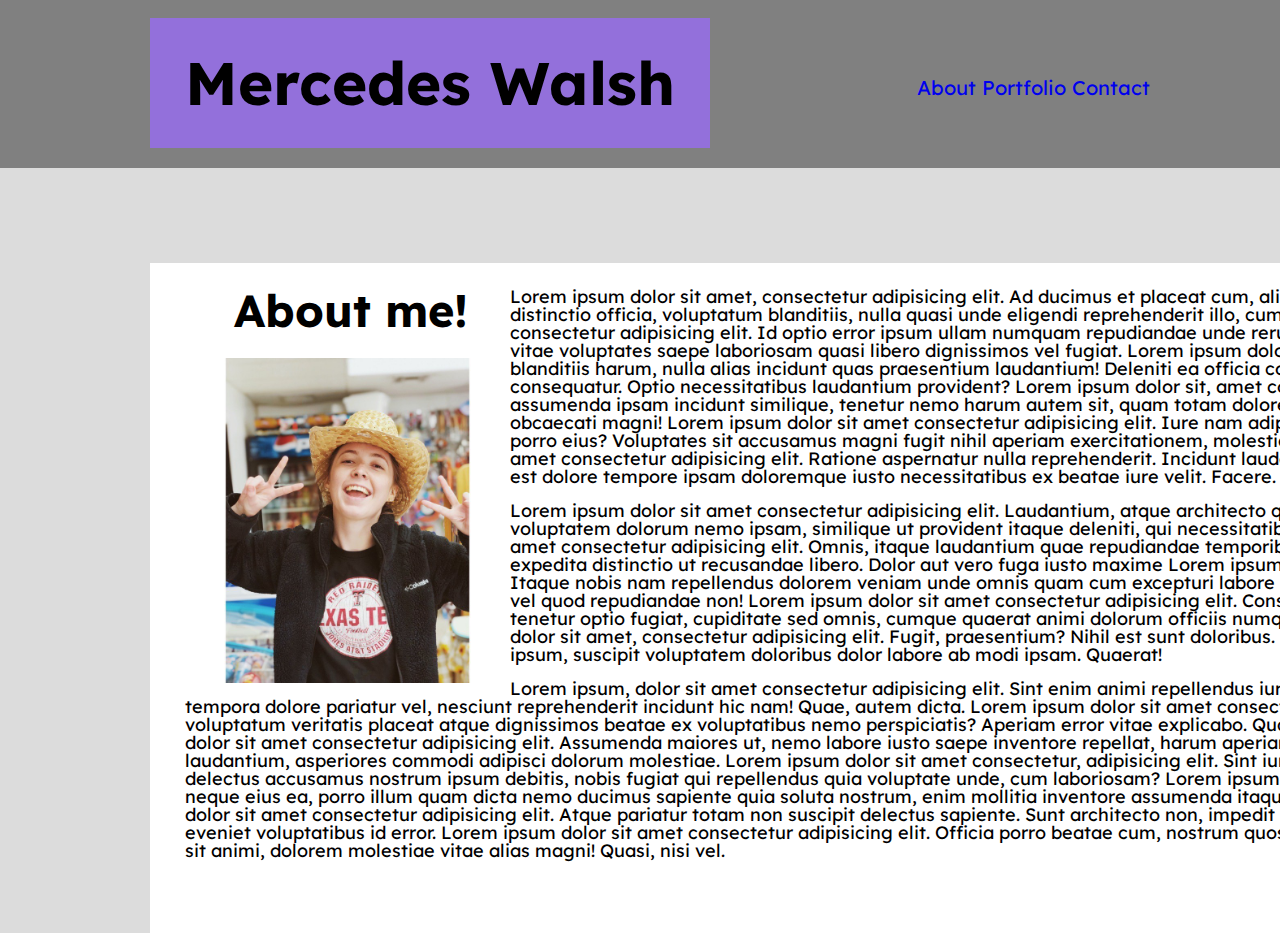
<file: index.html>
<!DOCTYPE html>
<html lang="en">
<head>
    <meta charset="UTF-8">
    <meta name="viewport" content="width=device-width, initial-scale=1.0">
    <title>MSW</title>
    <link rel="stylesheet" href="assets/css/reset.css">
    <link rel="stylesheet" href="./assets/css/indexStyle.css">
    <link href="https://fonts.googleapis.com/css?family=Lexend+Deca&display=swap" rel="stylesheet">
</head>
<body>
    <div class="header">
        <div id="mynameBox">
            <h1>Mercedes Walsh</h1>
        </div>
        <div id="links">
            <a class="headerLinks" href="index.html">  About  </a>
            <a class="headerLinks" href="portfolio.html">  Portfolio  </a>
            <a class="headerLinks" href="contact.html">  Contact  </a>
        </div>
    </div>  

    <div id="aboutmeBox">
        <div id="titleandPhoto">
            <h1 id="aboutTitle">About me!</h1>

            <img src="assets/images/pic.jpg">
        </div>
        
        <p>Lorem ipsum dolor sit amet, consectetur adipisicing elit. Ad ducimus et placeat cum, aliquam nemo? Voluptate excepturi perferendis distinctio officia, voluptatum blanditiis, nulla quasi unde eligendi reprehenderit illo, cum repellendus. Lorem ipsum dolor, sit amet consectetur adipisicing elit. Id optio error ipsum ullam numquam repudiandae unde rerum consequatur. Accusantium ad, distinctio vitae voluptates saepe laboriosam quasi libero dignissimos vel fugiat. Lorem ipsum dolor sit amet consectetur adipisicing elit. Quasi blanditiis harum, nulla alias incidunt quas praesentium laudantium! Deleniti ea officia commodi dolorum laborum unde saepe consequatur. Optio necessitatibus laudantium provident? Lorem ipsum dolor sit, amet consectetur adipisicing elit. Ad enim assumenda ipsam incidunt similique, tenetur nemo harum autem sit, quam totam dolore deleniti aliquid quia maiores eos delectus obcaecati magni! Lorem ipsum dolor sit amet consectetur adipisicing elit. Iure nam adipisci, consectetur sequi dolorem minima iste porro eius? Voluptates sit accusamus magni fugit nihil aperiam exercitationem, molestiae itaque ab corporis? Lorem ipsum dolor sit amet consectetur adipisicing elit. Ratione aspernatur nulla reprehenderit. Incidunt laudantium repudiandae, fuga dolores architecto, est dolore tempore ipsam doloremque iusto necessitatibus ex beatae iure velit. Facere.</p>
        <br>
        <p>Lorem ipsum dolor sit amet consectetur adipisicing elit. Laudantium, atque architecto quibusdam sint illum maxime commodi quo voluptatem dolorum nemo ipsam, similique ut provident itaque deleniti, qui necessitatibus ad recusandae?Lorem ipsum dolor sit amet consectetur adipisicing elit. Omnis, itaque laudantium quae repudiandae temporibus aliquam ullam reiciendis, molestias expedita distinctio ut recusandae libero. Dolor aut vero fuga iusto maxime Lorem ipsum dolor sit amet consectetur adipisicing elit. Itaque nobis nam repellendus dolorem veniam unde omnis quam cum excepturi labore ea, incidunt suscipit. Corrupti illum aspernatur vel quod repudiandae non! Lorem ipsum dolor sit amet consectetur adipisicing elit. Consectetur voluptate at sit quisquam, iste earum tenetur optio fugiat, cupiditate sed omnis, cumque quaerat animi dolorum officiis numquam! Itaque, quod voluptatum? Lorem ipsum dolor sit amet, consectetur adipisicing elit. Fugit, praesentium? Nihil est sunt doloribus. Earum itaque facere repellat illo corrupti ipsum, suscipit voluptatem doloribus dolor labore ab modi ipsam. Quaerat!</p>
        <br>
        <p>Lorem ipsum, dolor sit amet consectetur adipisicing elit. Sint enim animi repellendus iure, consequatur officia id, laborum quos tempora dolore pariatur vel, nesciunt reprehenderit incidunt hic nam! Quae, autem dicta. Lorem ipsum dolor sit amet consectetur adipisicing elit. Cupiditate, odit quod voluptatum veritatis placeat atque dignissimos beatae ex voluptatibus nemo perspiciatis? Aperiam error vitae explicabo. Quas sint debitis expedita nemo. Lorem, ipsum dolor sit amet consectetur adipisicing elit. Assumenda maiores ut, nemo labore iusto saepe inventore repellat, harum aperiam laborum ab maxime dignissimos alias laudantium, asperiores commodi adipisci dolorum molestiae. Lorem ipsum dolor sit amet consectetur, adipisicing elit. Sint iure blanditiis fugit rem facere harum neque delectus accusamus nostrum ipsum debitis, nobis fugiat qui repellendus quia voluptate unde, cum laboriosam? Lorem ipsum dolor sit amet consectetur, adipisicing elit. A neque eius ea, porro illum quam dicta nemo ducimus sapiente quia soluta nostrum, enim mollitia inventore assumenda itaque minima. Maiores, earum? Lorem ipsum, dolor sit amet consectetur adipisicing elit. Atque pariatur totam non suscipit delectus sapiente. Sunt architecto non, impedit ullam asperiores, aut esse, maxime culpa eius eveniet voluptatibus id error. Lorem ipsum dolor sit amet consectetur adipisicing elit. Officia porro beatae cum, nostrum quos quam dolore hic voluptatem! Odio explicabo sit animi, dolorem molestiae vitae alias magni! Quasi, nisi vel.</p>
    </div> 

</body>
</html>
</file>
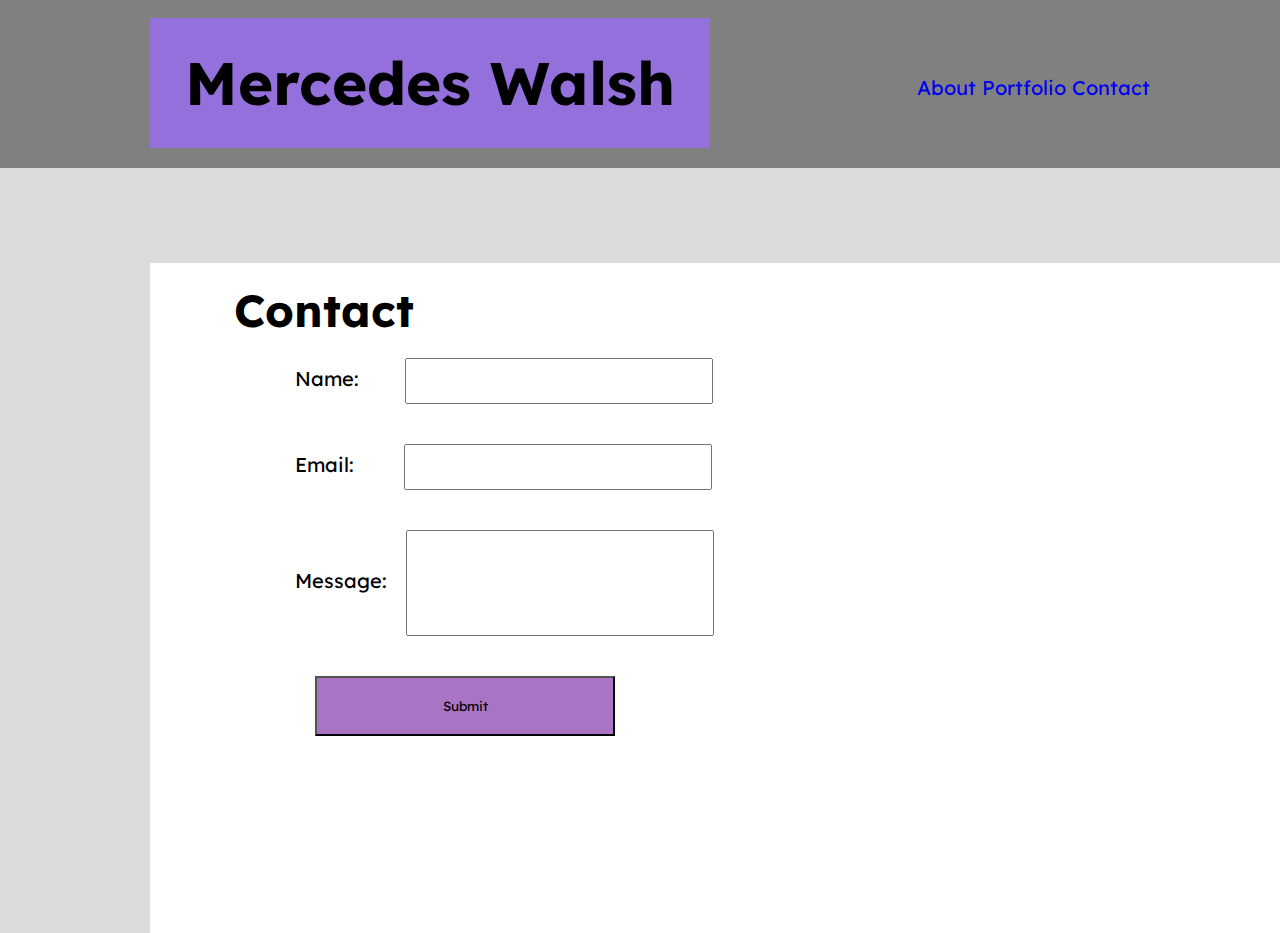
<file: contact.html>
<!DOCTYPE html>
<html lang="en">
<head>
    <meta charset="UTF-8">
    <meta name="viewport" content="width=device-width, initial-scale=1.0">
    <title>MSW Contact</title>
    <link rel="stylesheet" href="assets/css/reset.css">
    <link rel="stylesheet" href="./assets/css/contactStyle.css">
    <link href="https://fonts.googleapis.com/css?family=Lexend+Deca&display=swap" rel="stylesheet">
</head>
<body>
    <div class="header">
        <div id="mynameBox">
            <h1>Mercedes Walsh</h1>
        </div>
        <div id="links">
            <a class="headerLinks" href="index.html">  About  </a>
            <a class="headerLinks" href="portfolio.html">  Portfolio  </a>
            <a class="headerLinks" href="contact.html">  Contact  </a>
        </div>
    </div>  
    </div>  


    <div id="contactBox">
        <div id="contact">
            <h1 id="contactTitle">Contact</h1>
        </div>
        <div id="formBox">
            <form>
                Name: <input id="namefillBox" type="text" name="name"> 
                <br><br><br>

                Email: <input id="emailfillBox" type="email" name="email"> 
                <br><br><br>

                Message: <input id="messagefillBox" type="text" name="message"> 
                <br><br><br>

                <input id="submitButton" type="submit" value="Submit">
            </form>
        </div>
    </div>
</file>
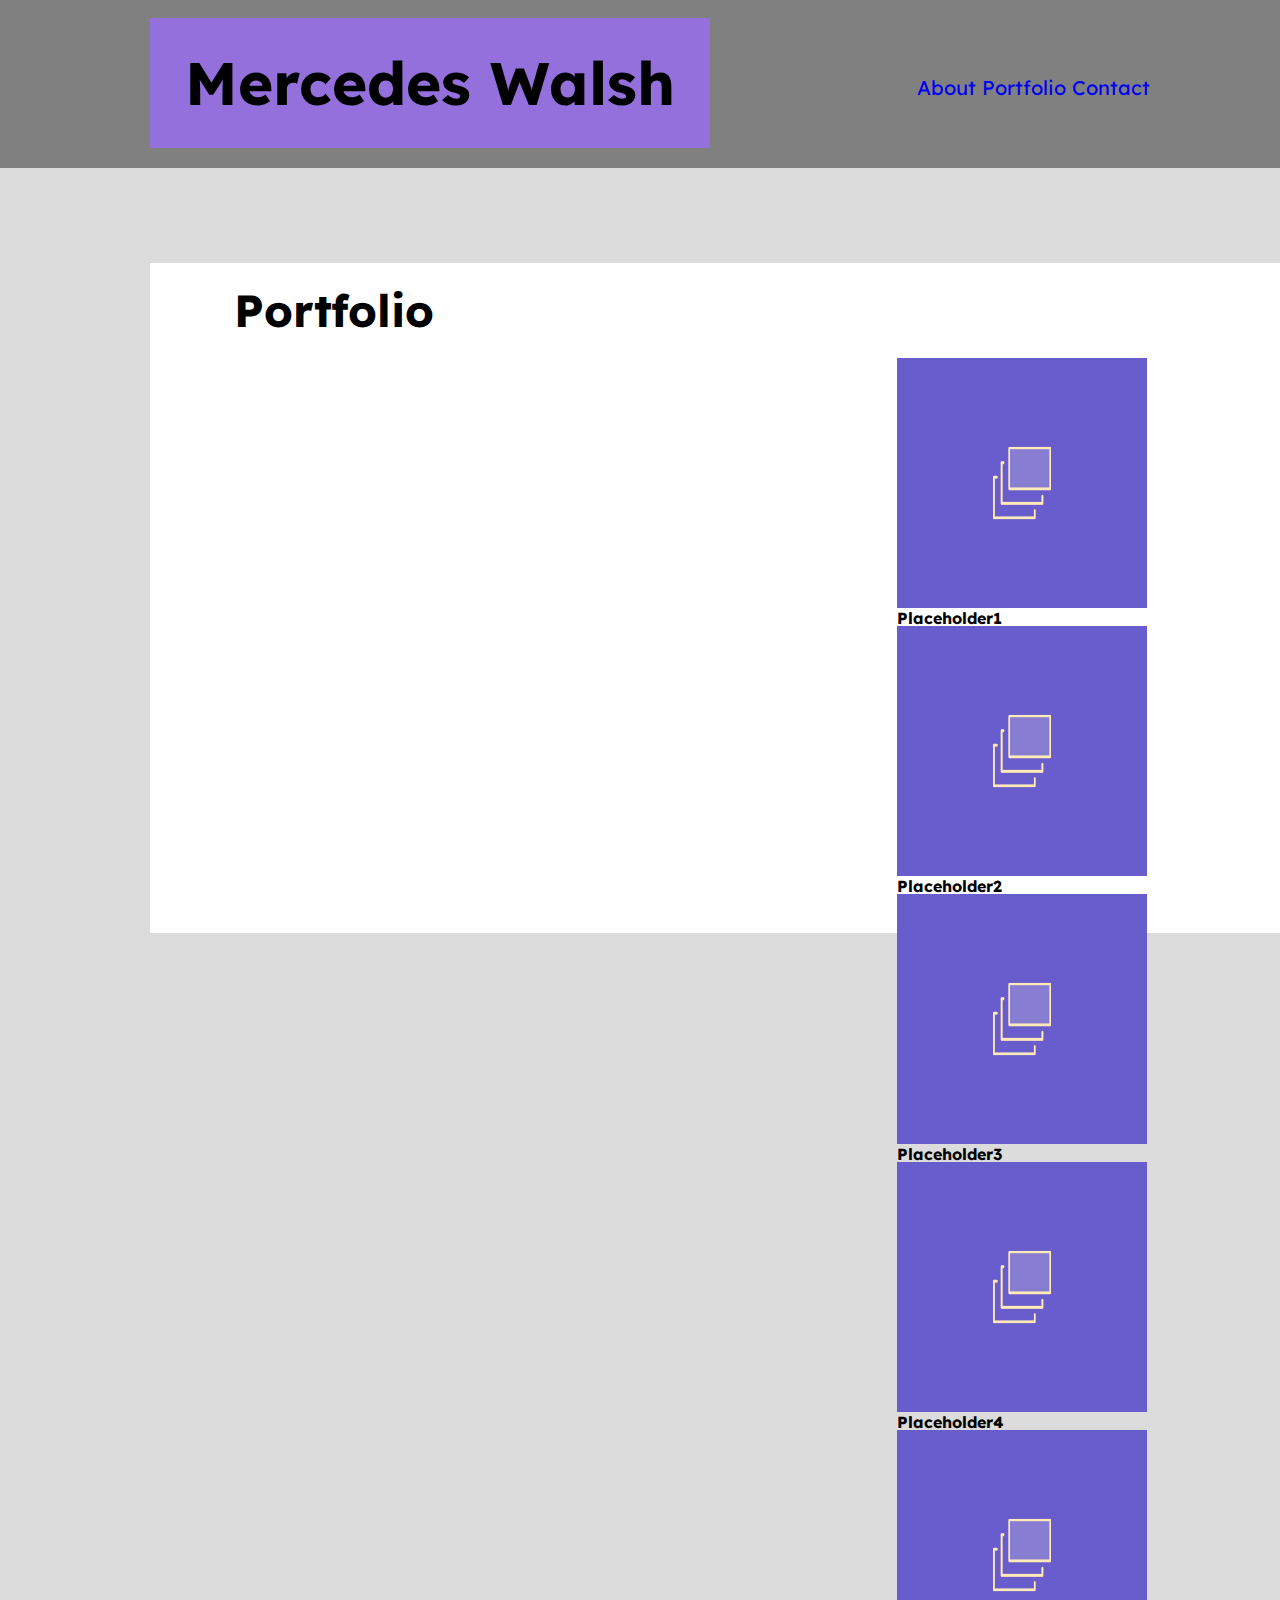
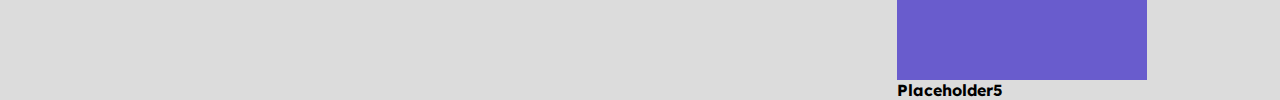
<file: portfolio.html>
<!DOCTYPE html>
<html lang="en">
<head>
    <meta charset="UTF-8">
    <meta name="viewport" content="width=device-width, initial-scale=1.0">
    <title>MSW Portfolio</title>
    <link rel="stylesheet" href="assets/css/reset.css">
    <link rel="stylesheet" href="./assets/css/portfolioStyle.css">
    <link href="https://fonts.googleapis.com/css?family=Lexend+Deca&display=swap" rel="stylesheet">
</head>
<body>
    <div class="header">
        <div id="mynameBox">
            <h1>Mercedes Walsh</h1>
        </div>
        <div id="links">
            <a class="headerLinks" href="index.html">  About  </a>
            <a class="headerLinks" href="portfolio.html">  Portfolio  </a>
            <a class="headerLinks" href="contact.html">  Contact  </a>
        </div>
    </div>  

    <div id="portfolioBox">
        <div id="portfolioTitle">
            <h1>Portfolio</h1> 
        </div>
           
        <div id="image123">
            <img src="assets/images/placeholder.png">
                <div id="textforpic1">
                    <h1>Placeholder1</h1>
                </div>
            
            <img src="assets/images/placeholder.png">
                <div id="textforpic1">
                    <h1>Placeholder2</h1>
                </div>

            <img src="assets/images/placeholder.png">
                <div id="textforpic1">
                    <h1>Placeholder3</h1>
                </div>
        </div>

        <br>

        <!-- <div id="image2">
            <img src="assets/images/placeholder.png">
                <div id="textforpic1">
                    <h1>Placeholder2</h1>
                </div>
        </div> -->
        
        <!-- <div id="image3">
            <img src="assets/images/placeholder.png">
                <div id="textforpic1">
                    <h1>Placeholder3</h1>
                </div>
        </div> -->
    
        <div id="image4">
            <img src="assets/images/placeholder.png">
                <div id="textforpic1">
                    <h1>Placeholder4</h1>
                </div>
        </div>
    
        <div id="image5">
            <img src="assets/images/placeholder.png">
                <div id="textforpic1">
                    <h1>Placeholder5</h1>
                </div>
        </div>
    </div>
</file>
<file: assets/css/indexStyle.css>
body {
    background-color: gainsboro;
}
.header {
    background-color: grey;
    font-size: 20px;
    height: 60px;
    padding-top: 18px;
    padding-bottom: 90px;
}

#mynameBox {
    background-color: mediumpurple;
    font-size: 300%;
    float: left;
    margin-left: 150px;
    padding: 35px;
}
#links {
    background-color: grey;
    float: right;
    padding-top: 60px;
    padding-right: 130px;
    text-decoration: none;
}

.headerLinks {
    text-decoration: none;
}

.headerLinks:hover {
    font-size: 30px;
    text-decoration: none;
}

#aboutmeBox {
    background-color: white;
    height: 600px;
    width: 1500px;
    margin-top: 95px;
    padding-left: 35px;
    padding-top: 25px;
    padding-right: 35px;
    padding-bottom: 45px;
    margin-left: 150px;
    margin-right: 150px;
}

#aboutTitle {
    font-size: 45px;
    padding-bottom: 25px;
    margin-left: 49px;
}

#titleandPhoto {
    float: left;
}

p {
    font-size: 18px;
}

img {
    height: 325px;
    width: 325px;
    margin-left: 0px;
}

/* needs footer with copyright text */
</file>
<file: assets/css/contactStyle.css>
body {
    background-color: gainsboro;
}
.header {
    background-color: grey;
    font-size: 20px;
    height: 60px;
    padding-top: 18px;
    padding-bottom: 90px;
}

#mynameBox {
    background-color: mediumpurple;
    font-size: 300%;
    float: left;
    margin-left: 150px;
    padding: 35px;
}
#links {
    background-color: grey;
    float: right;
    padding-top: 60px;
    padding-right: 130px;
}

.headerLinks {
    text-decoration: none;
}

.headerLinks:hover {
    font-size: 30px;
    text-decoration: none;
}

#contactBox {
    background-color: white;
    height: 600px;
    width: 1500px;
    margin-top: 95px;
    padding-left: 35px;
    padding-top: 25px;
    padding-right: 35px;
    padding-bottom: 45px;
    margin-left: 150px;
    margin-right: 150px;
}

#contactTitle {
    font-size: 45px;
    padding-bottom: 25px;
    margin-left: 49px;
}

#formBox {
    font-size: 20px;
    margin-left: 110px;


}

#namefillBox {
    height: 40px;
    width: 300px;
    margin-left: 40px;
}

#emailfillBox {
    height: 40px;
    width: 300px;
    margin-left: 44px;
}

#messagefillBox {
    height: 100px;
    width: 300px;
    margin-left: 13px;
}

#submitButton {
    height: 60px;
    width: 300px;
    margin-left: 20px;
    background-color: rgba(153, 88, 184, 0.835);
    font-family: 'Lexend Deca', sans-serif;
    
}

/* needs footer with copyright text */
</file>
<file: assets/css/portfolioStyle.css>
body {
    background-color: gainsboro;
}
.header {
    background-color: grey;
    font-size: 20px;
    height: 60px;
    padding-top: 18px;
    padding-bottom: 90px;
}

#mynameBox {
    background-color: mediumpurple;
    font-size: 300%;
    float: left;
    margin-left: 150px;
    padding: 35px;
}
#links {
    background-color: grey;
    float: right;
    padding-top: 60px;
    padding-right: 130px;
}

.headerLinks {
    text-decoration: none;
}

.headerLinks:hover {
    font-size: 30px;
    text-decoration: none;
}

#portfolioBox {
    background-color: white;
    height: 600px;
    width: 1500px;
    margin-top: 95px;
    padding-left: 35px;
    padding-top: 25px;
    padding-right: 35px;
    padding-bottom: 45px;
    margin-left: 150px;
    margin-right: 150px;
}

#portfolioTitle {
    font-size: 45px;
    padding-bottom: 25px;
    margin-left: 49px;
}

img {
    height: 250px;
    width: 250px;
}

#image123 {
    float: left;
    display: inline;
}
#image123 {
    float: right;
    margin-right: 538px;
}

#image4 {
    float: right;
    margin-right: 538px;
}

#image5 {
    float: right;
    margin-right: 538px;
}

/* needs images resized */

/* needs footer with copyright text */
</file>
